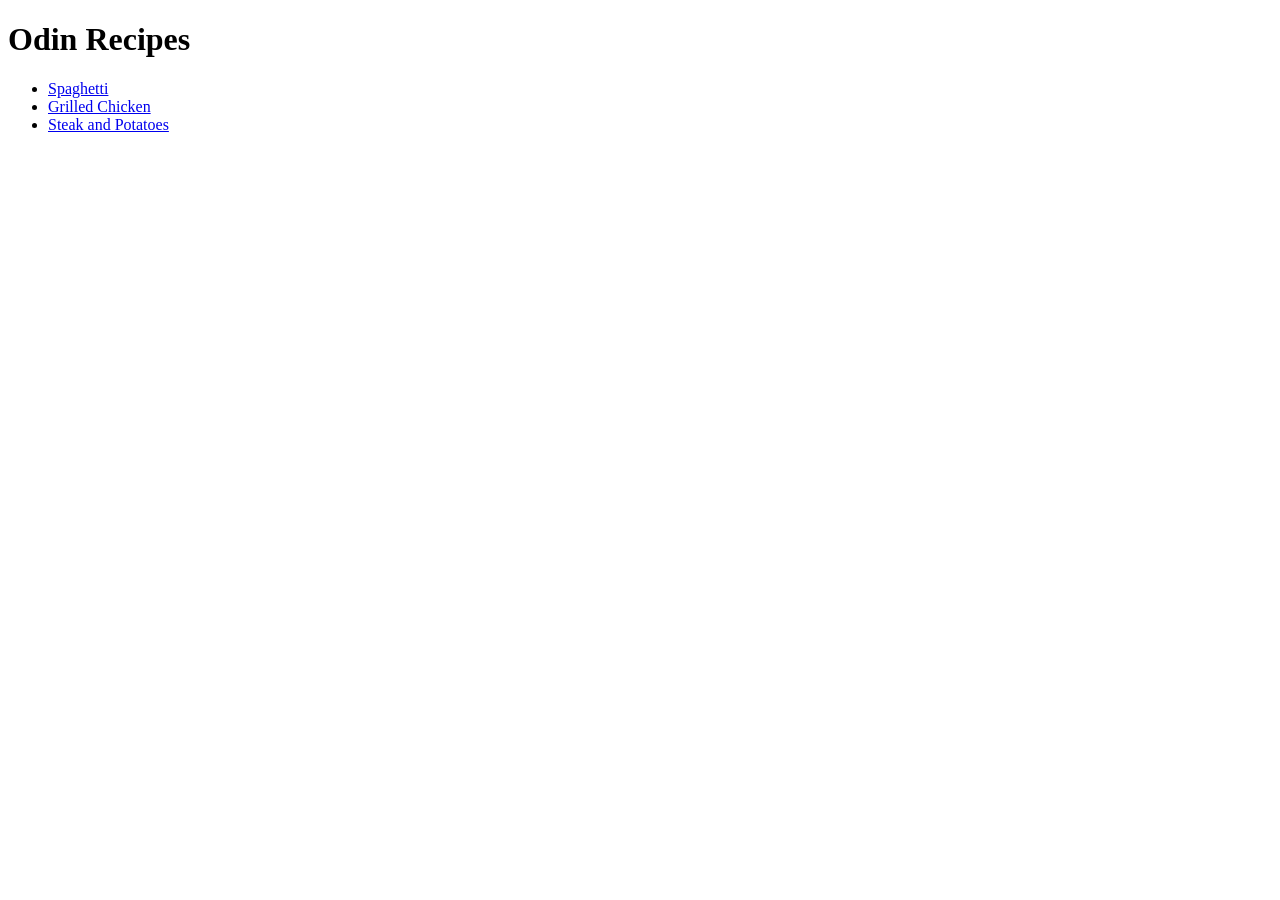
<file: index.html>
<!DOCTYPE html>
<html lang="en">
  <head>
    <meta charset="UTF-8" />
    <meta name="viewport" content="width=device-width, initial-scale=1.0" />
    <title>Odin Recipe</title>
  </head>
  <body>
    <h1>Odin Recipes</h1>
    <ul>
      <li>
        <a href="recipes/spaghetti.html">Spaghetti</a>
      </li>
      <li>
        <a href="recipes/grilled-chicken.html">Grilled Chicken</a>
      </li>
      <li>
        <a href="recipes/steak-and-potatoes.html">Steak and Potatoes</a>
      </li>
    </ul>
  </body>
</html>
</file>
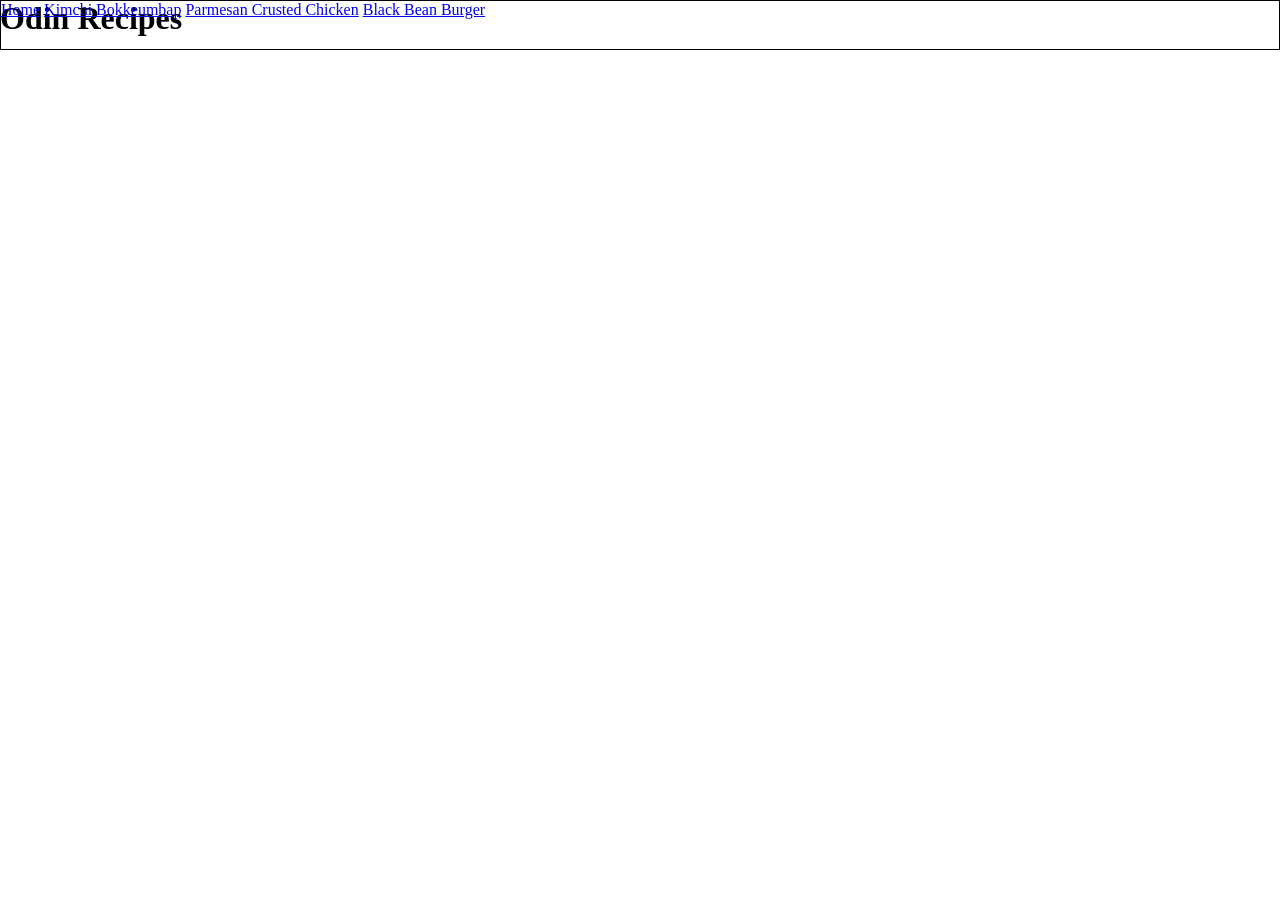
<file: recipes/index.html>
<!DOCTYPE html>
<html lang="en">
  <head>
    <meta charset="UTF-8" />
    <meta http-equiv="X-UA-Compatible" content="IE=edge" />
    <meta name="viewport" content="width=device-width, initial-scale=1.0" />
    <link rel="stylesheet" href="./styles/styles.css" />
  </head>

  <body>
    <h1>Odin Recipes</h1>
    <div class="navbar">
      <ul>
        <li><a href="./index.html">Home</a></li>
        <li> <a href="./kimchi-bokkeumbap.html">Kimchi Bokkeumbap</a></li>
        <li> <a href="./pcc.html">Parmesan Crusted Chicken</a></li>
        <li> <a href="./bbBurger.html">Black Bean Burger</a></li>
      </ul>
    </div>

    <div class="main"></div>
  </body>
</html>
</file>
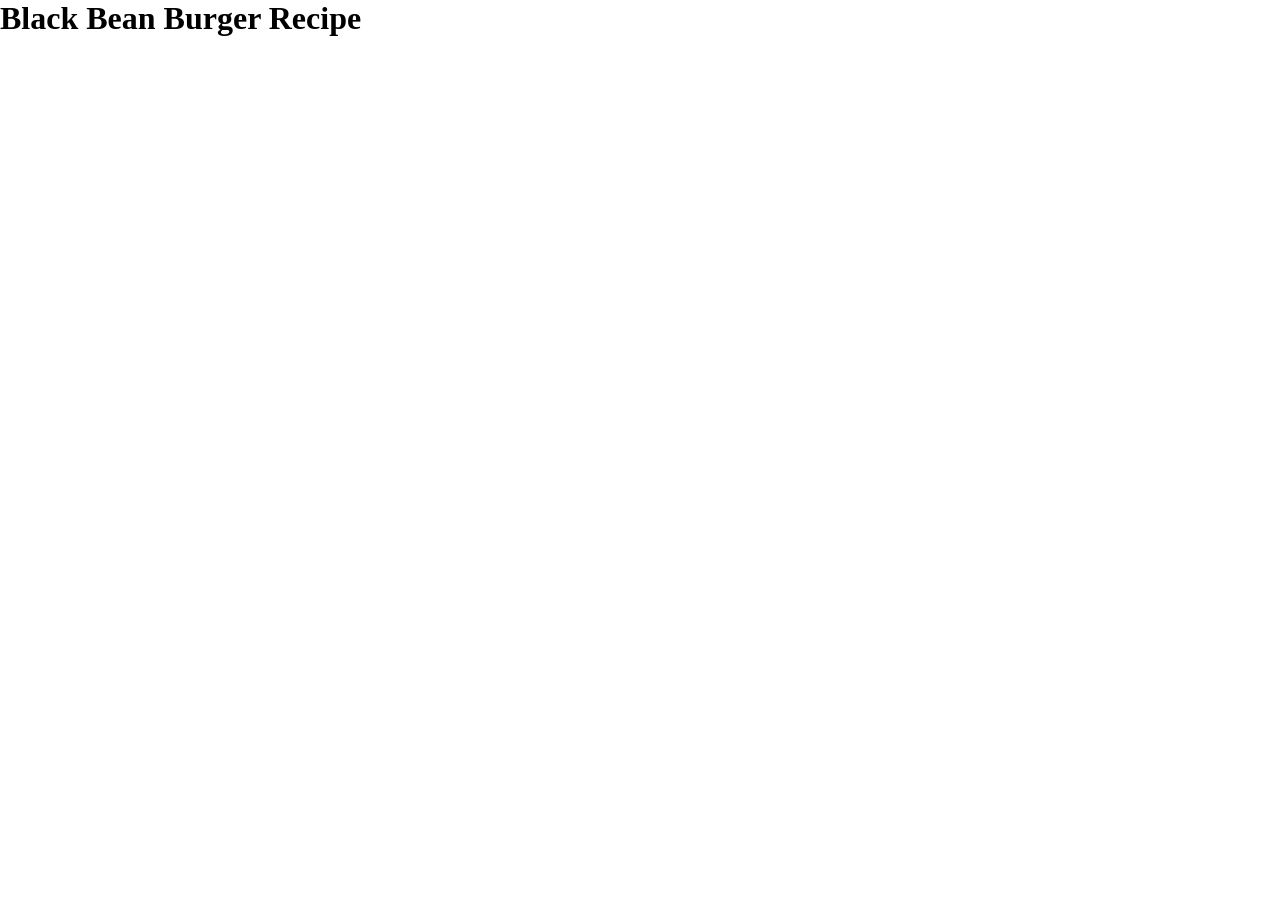
<file: recipes/bbBurger.html>
<!DOCTYPE html>
<html lang="en">
  <head>
    <meta charset="UTF-8" />
    <meta http-equiv="X-UA-Compatible" content="IE=edge" />
    <meta name="viewport" content="width=device-width, initial-scale=1.0" />
    <title>Black Bean Burger Recipe</title>
    <link rel="stylesheet" href="./styles/styles.css">

  </head>
  <body>
    <h1>Black Bean Burger Recipe</h1>

    <div class="main"></div>
  </body>
</html>
</file>
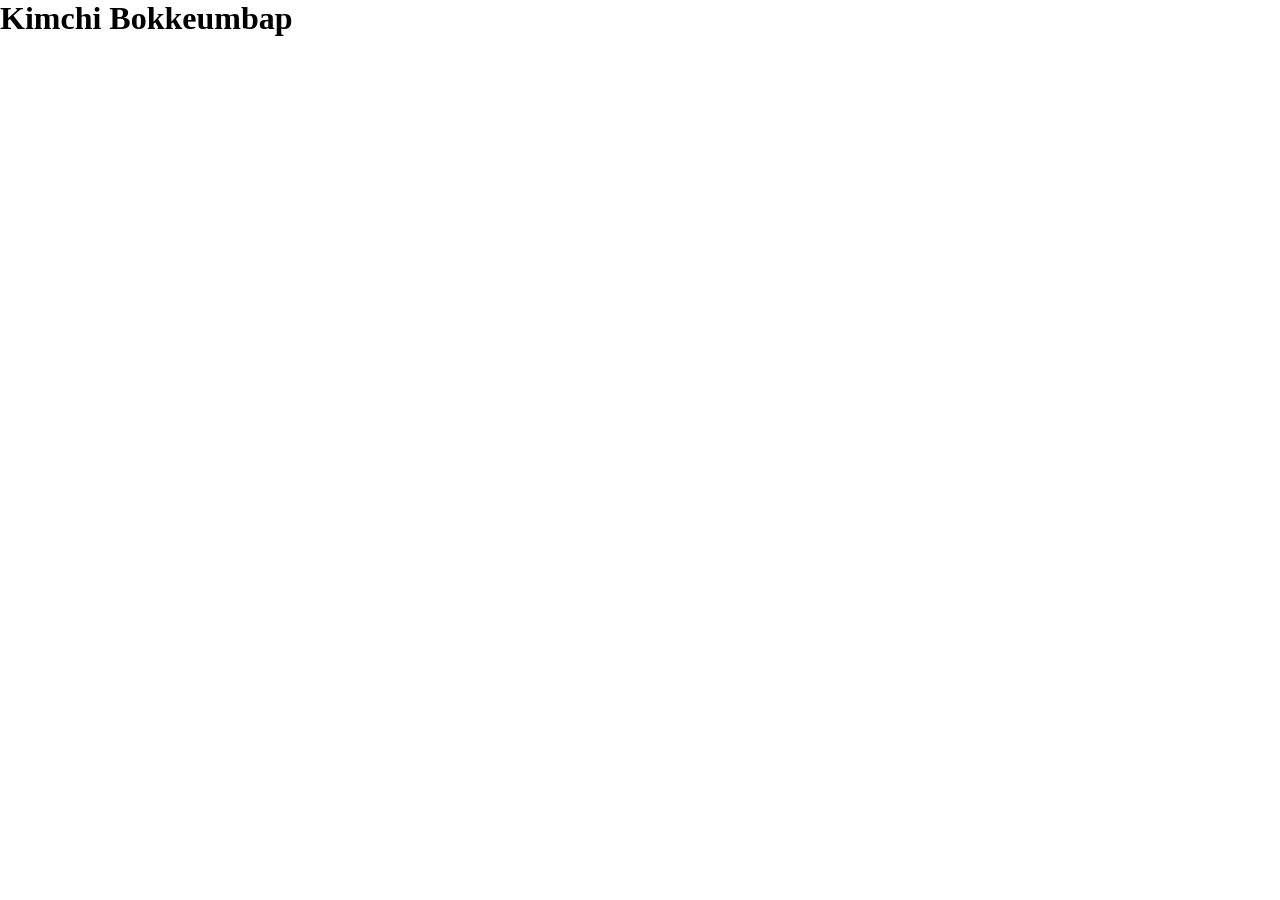
<file: recipes/kimchi-bokkeumbap.html>
<!DOCTYPE html>
<html lang="en">
  <head>
    <meta charset="UTF-8" />
    <meta http-equiv="X-UA-Compatible" content="IE=edge" />
    <meta name="viewport" content="width=device-width, initial-scale=1.0" />
    <title>Kimchi Bokkeumbap</title>
    <link rel="stylesheet" href="./styles/styles.css"
  </head>
  <body>
    <h1>Kimchi Bokkeumbap</h1>
  </body>
</html>
</file>
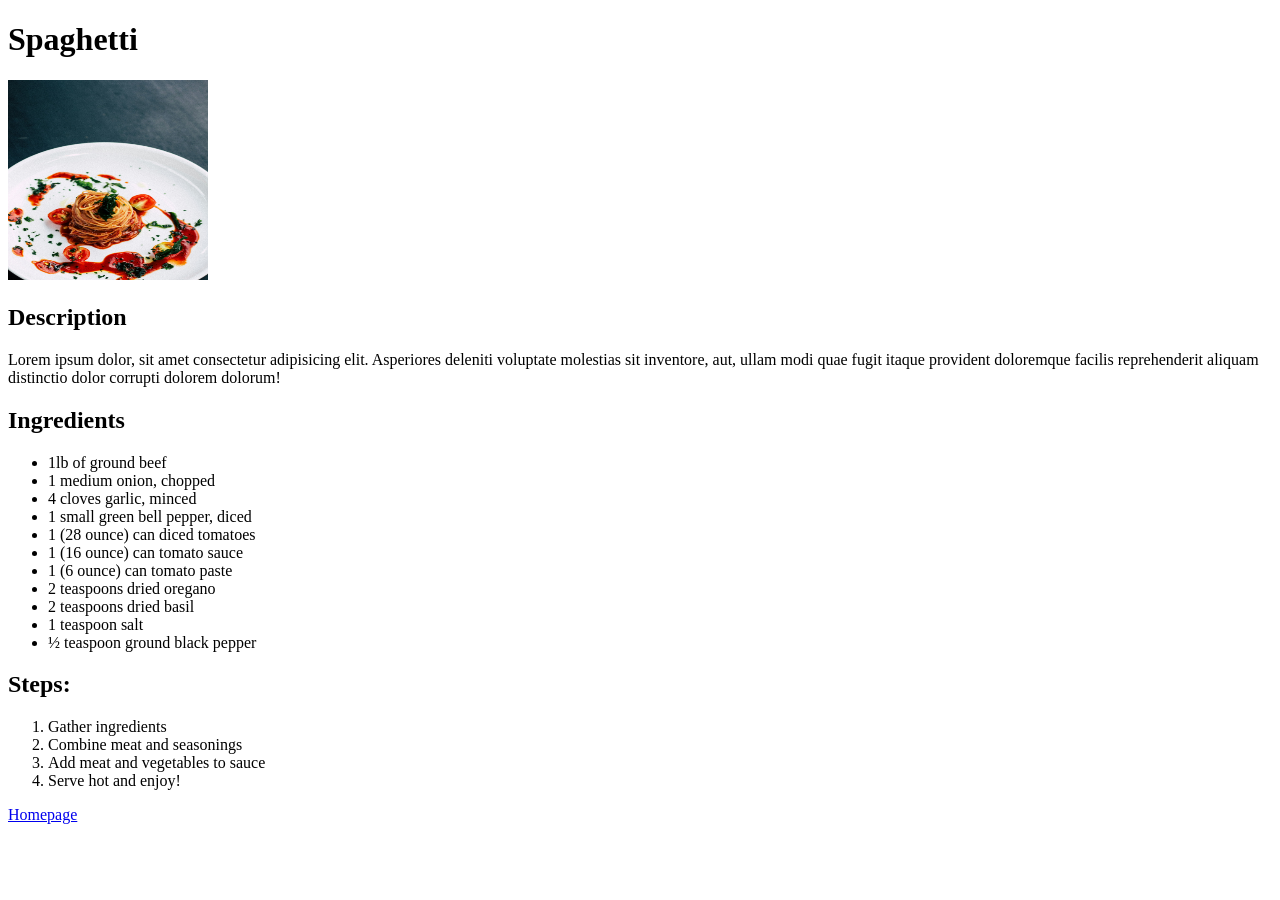
<file: recipes/spaghetti.html>
<!DOCTYPE html>
<html lang="en">
  <head>
    <meta charset="UTF-8" />
    <meta name="viewport" content="width=device-width, initial-scale=1.0" />
    <title>Spaghetti</title>
  </head>
  <body>
    <h1>Spaghetti</h1>
    <img
      src="../images/pasta.jpg"
      height="200"
      width="200"
      alt="plate of spaghetti"
    />
    <h2>Description</h2>
    <p>
      Lorem ipsum dolor, sit amet consectetur adipisicing elit. Asperiores
      deleniti voluptate molestias sit inventore, aut, ullam modi quae fugit
      itaque provident doloremque facilis reprehenderit aliquam distinctio dolor
      corrupti dolorem dolorum!
    </p>
    <h2>Ingredients</h2>
    <ul>
      <li>1lb of ground beef</li>
      <li>1 medium onion, chopped</li>
      <li>4 cloves garlic, minced</li>
      <li>1 small green bell pepper, diced</li>
      <li>1 (28 ounce) can diced tomatoes</li>
      <li>1 (16 ounce) can tomato sauce</li>
      <li>1 (6 ounce) can tomato paste</li>
      <li>2 teaspoons dried oregano</li>
      <li>2 teaspoons dried basil</li>
      <li>1 teaspoon salt</li>
      <li>½ teaspoon ground black pepper</li>
    </ul>
    <h2>Steps:</h2>
    <ol>
      <li>Gather ingredients</li>
      <li>Combine meat and seasonings</li>
      <li>Add meat and vegetables to sauce</li>
      <li>Serve hot and enjoy!</li>
    </ol>
    <a href="../index.html">Homepage</a>
  </body>
</html>
</file>
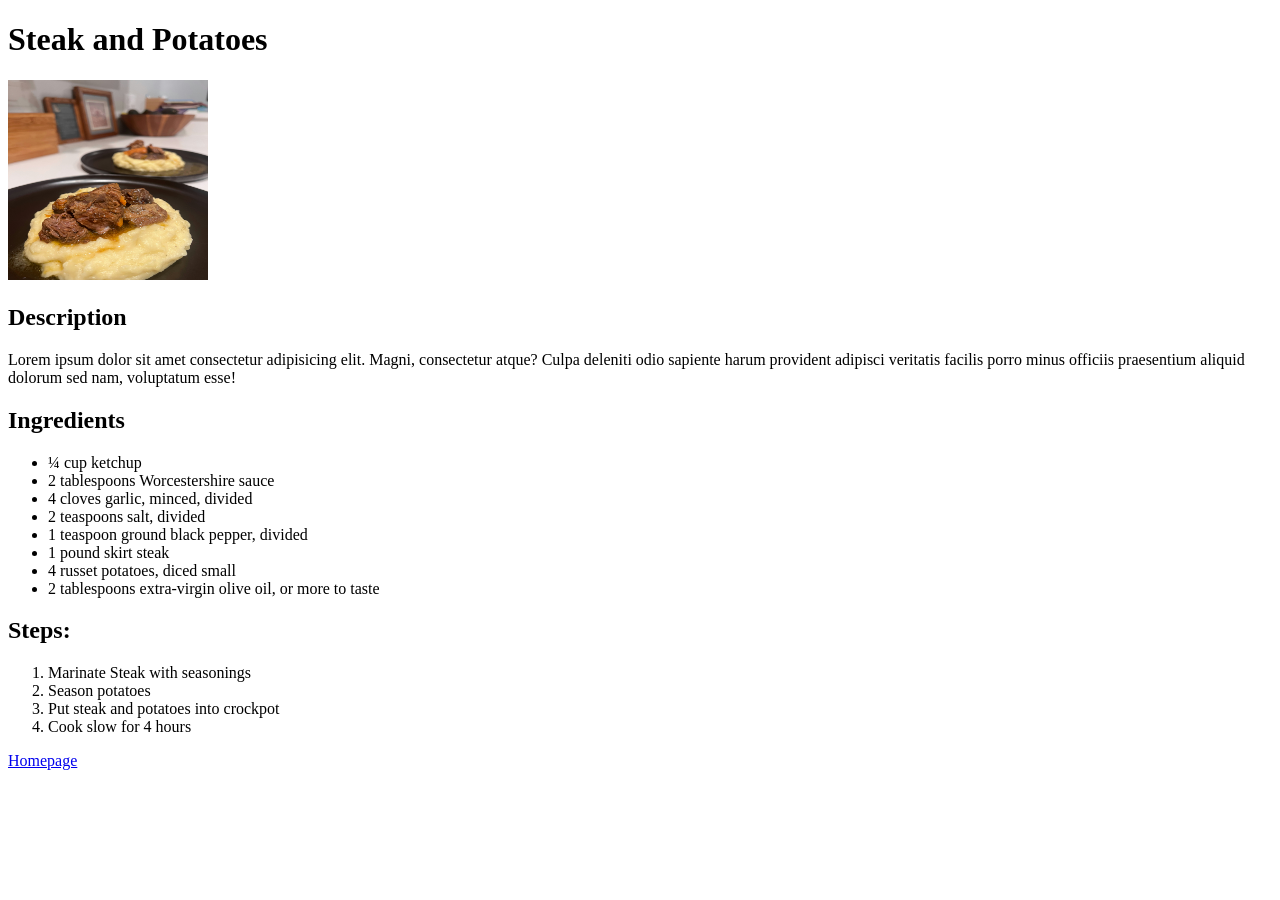
<file: recipes/steak-and-potatoes.html>
<!DOCTYPE html>
<html lang="en">
  <head>
    <meta charset="UTF-8" />
    <meta name="viewport" content="width=device-width, initial-scale=1.0" />
    <title>Steak and Potatoes</title>
  </head>
  <body>
    <h1>Steak and Potatoes</h1>
    <img
      src="../images/steak-and-potatoes.jpg"
      width="200"
      height="200"
      alt="steak and potatoes"
    />

    <h2>Description</h2>
    <p>
      Lorem ipsum dolor sit amet consectetur adipisicing elit. Magni,
      consectetur atque? Culpa deleniti odio sapiente harum provident adipisci
      veritatis facilis porro minus officiis praesentium aliquid dolorum sed
      nam, voluptatum esse!
    </p>

    <h2>Ingredients</h2>
    <ul>
      <li>¼ cup ketchup</li>
      <li>2 tablespoons Worcestershire sauce</li>
      <li>4 cloves garlic, minced, divided</li>
      <li>2 teaspoons salt, divided</li>
      <li>1 teaspoon ground black pepper, divided</li>
      <li>1 pound skirt steak</li>
      <li>4 russet potatoes, diced small</li>
      <li>2 tablespoons extra-virgin olive oil, or more to taste</li>
    </ul>

    <h2>Steps:</h2>
    <ol>
      <li>Marinate Steak with seasonings</li>
      <li>Season potatoes</li>
      <li>Put steak and potatoes into crockpot</li>
      <li>Cook slow for 4 hours</li>
    </ol>

    <a href="../index.html">Homepage</a>
  </body>
</html>
</file>
<file: recipes/styles/styles.css>
* {
  margin: 0;
  padding: 0;
  box-sizing: border-box;
}

body {
  display: flex;
}

.navbar {
  position: fixed;
  margin-bottom: 0;
  width: 100%;
  height: 3.125rem;
  border: 1px solid black;
  display: flexbox;
}

.navbar ul {
  list-style-type: none;
}

.navbar li {
  display: inline;
  position: relative;
}
</file>
